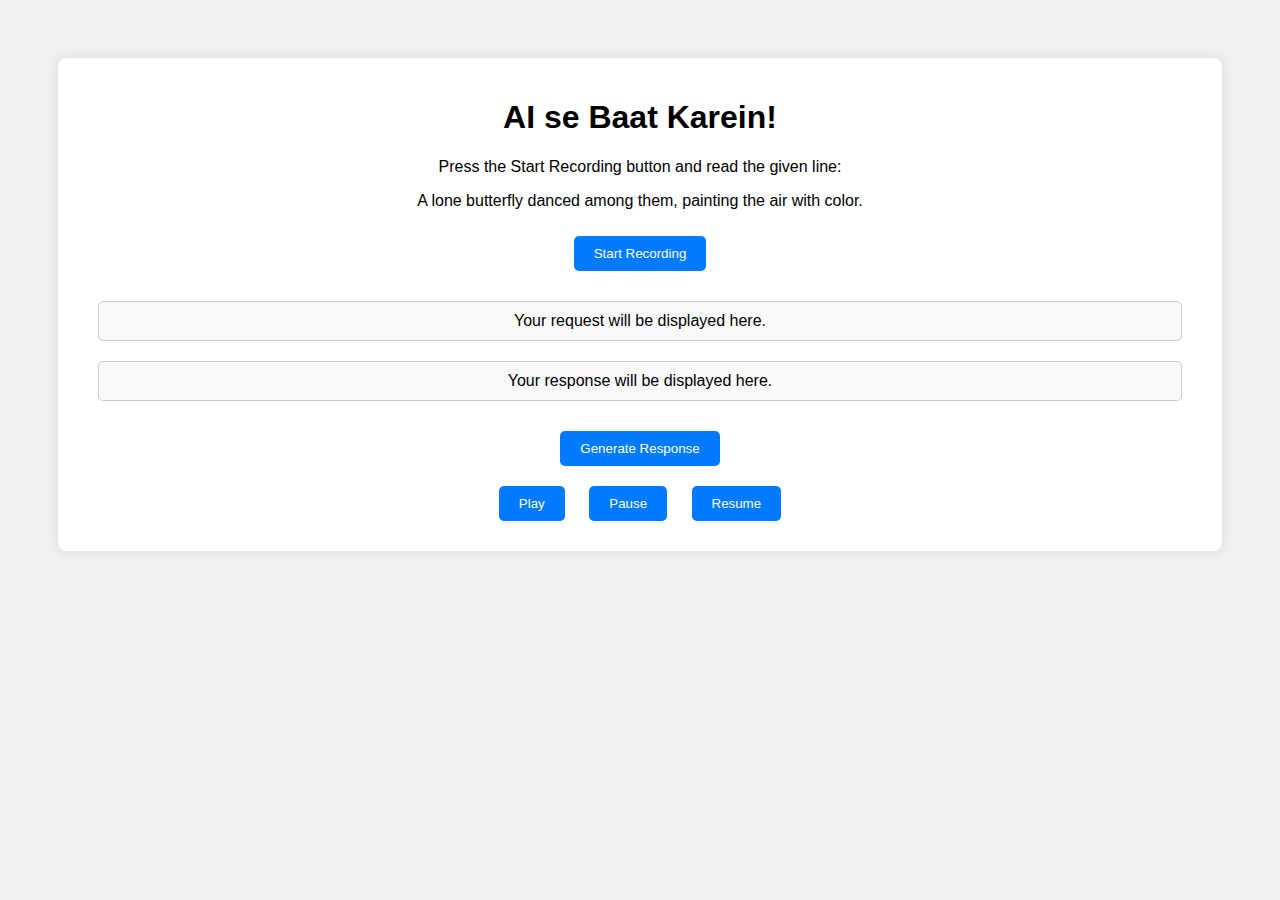
<file: popup.html>
<!DOCTYPE html>
<html lang="en">
<head>
    <meta charset="UTF-8">
    <meta name="viewport" content="width=device-width, initial-scale=1.0">
    <title>VoiceClone</title>
    <link rel="stylesheet" href="styles.css">
</head>
<body>
    <div class="container">
        <h1>AI se Baat Karein!</h1>
        <p>Press the Start Recording button and read the given line:</p>
        <p>A lone butterfly danced among them, painting the air with color.</p>
        <button id="start-record-btn"><i class="fas fa-microphone"></i> Start Recording</button>
        <div id="request">Your request will be displayed here.</div>
        <div id="response">Your response will be displayed here.</div>
        <button id="generate-btn">Generate Response</button>
        <div class="button-container">
            <button id="speak-button"><i class="fas fa-play"></i> Play</button>
            <button id="pause-button"><i class="fas fa-pause"></i> Pause</button>
            <button id="resume-button"><i class="fas fa-redo"></i> Resume</button>
        </div>
    </div>
    <script src="stt.js"></script>
    <script src="tts.js"></script>
    <script src="response.js"></script>
</body>
</html>
</file>
<file: styles.css>
body {
    font-family: Arial, sans-serif;
    background-color: #f0f0f0;
    text-align: center;
    padding: 50px;
}
.container {
    background-color: #fff;
    padding: 20px;
    border-radius: 8px;
    box-shadow: 0 0 10px rgba(0, 0, 0, 0.1);
}
button {
    margin: 10px;
    padding: 10px 20px;
    border: none;
    border-radius: 5px;
    background-color: #007bff;
    color: #fff;
    cursor: pointer;
}
button:disabled {
    background-color: #ccc;
}
#request, #response {
    margin: 20px;
    padding: 10px;
    border: 1px solid #ccc;
    border-radius: 5px;
    background-color: #f9f9f9;
}
</file>
